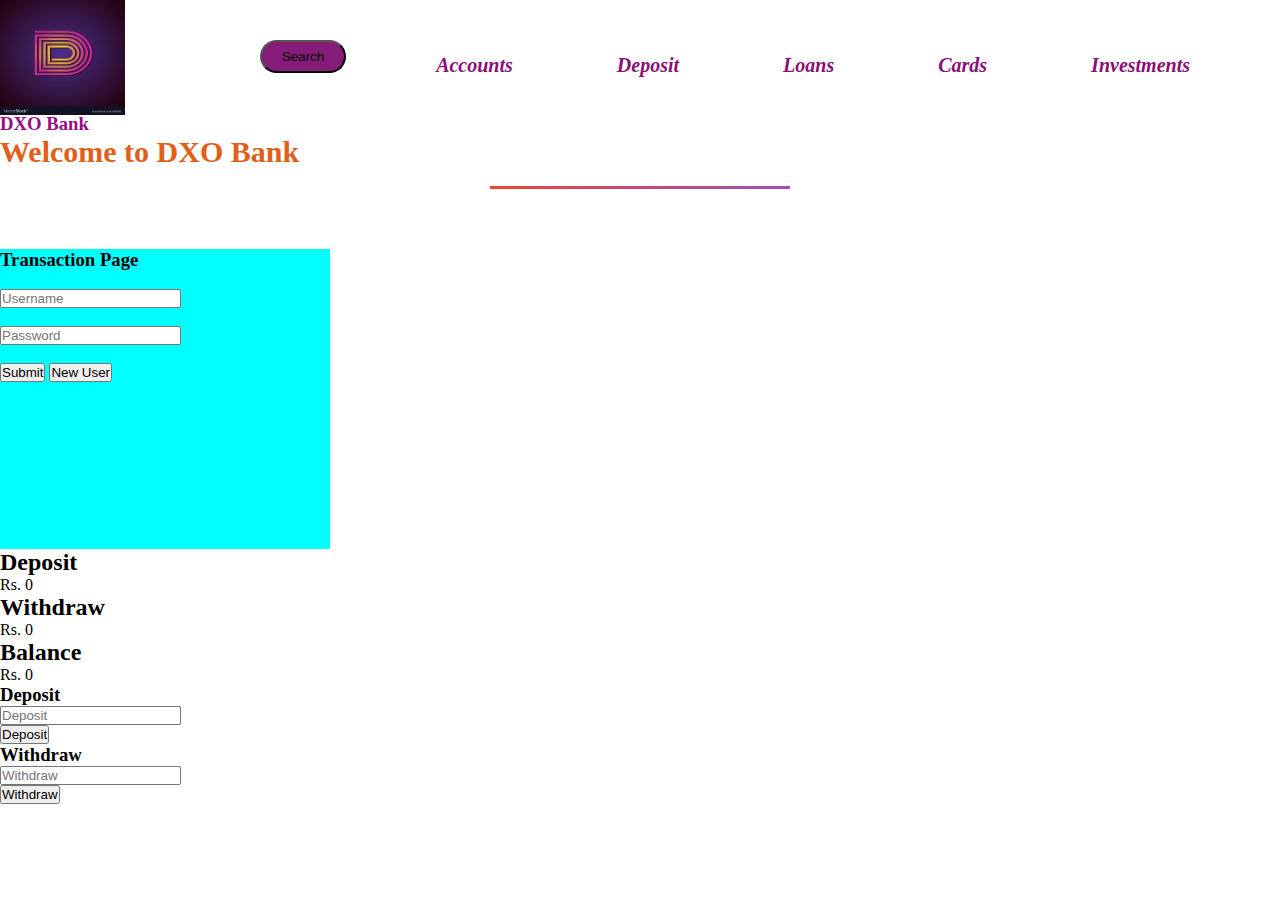
<file: index.html>
<!DOCTYPE html>
<html lang="en">
<head>
    <meta charset="UTF-8">
    <meta http-equiv="X-UA-Compatible" content="IE=edge">
    <meta name="viewport" content="width=device-width, initial-scale=1.0">
    <link href="https://cdn.jsdelivr.net/npm/bootstrap@5.1.3/dist/css/bootstrap.min.css" rel="stylesheet" integrity="sha384-1BmE4kWBq78iYhFldvKuhfTAU6auU8tT94WrHftjDbrCEXSU1oBoqyl2QvZ6jIW3" crossorigin="anonymous">
    <link href="style.css" rel="stylesheet" type="text/css">
    <title>DXO Bank</title>
</head>
<body>
    <header>  
        <nav>
            <img src="logo4.jpg" style="width: 125px; height: 115px;">
                <ul>
                    <li><a href="account.html"><b>Accounts</b></a></li>
                    <li><a href="deposit.html"><b>Deposit</b></a></li>
                    <li><a href="loan.html"><b>Loans</b></a></li>
                    <li><a href="cards.html"><b>Cards</b></a></li>
                    <li><a href="#"><b>Investments</b></a></li>
                </ul>
                <a class="search" href="#"><button>Search</button></a>
        </nav>
        <br> 
        <h3 style="color:rgb(152, 14, 131)"><b>DXO Bank</b></h3>
        <div id="login-area" class="mt-5">
        <h1 class="text-center" style="color:rgb(225, 95, 25)"><b>Welcome to DXO Bank</b></h1>
        <div id="login-box" class="container rounded p-5 shadow mt-5">
            <h3>Transaction Page</h3>
            <br>
            <input type="text" id="name" placeholder="Username">
            <br><br>
            <input type="password" id="pword" placeholder="Password">
            <br><br>
            <button id="submit-btn" class="btn btn-success">Submit</button>
            <button id="new-user" class="btn btn-danger">New User</button>
        </div>
        </div>
    
    </header>
    <div id="dashboard" class="d-none mt-5 container">
        <div class="d-flex justify-content-center">
            <div class="col-md-3 bg-info ms-5 p-4 rounded">
                <h2>Deposit</h2>
                <p class="fs-3">
                    Rs. <span id="deposit">0</span>
                </p>
            </div>
            <div class="col-md-3 bg-success ms-5 p-4 rounded">
                <h2>Withdraw</h2>
                <p class="fs-3">
                    Rs. <span id="withdraw">0</span>
                </p>
            </div>
            <div class="col-md-3 bg-primary ms-5 p-4 rounded">
                <h2>Balance</h2>
                <p class="fs-3">
                    Rs. <span id="balance">0</span>
                </p>
            </div> 
        </div>

        <div id="input-section" class="mt-5 d-flex justify-content-center">
            <div class="col-md-5 container rounded shadow p-4">
                <h3>Deposit</h3>
                <input type="number" class="form-control" id="deposit-input" placeholder="Deposit">
                <br>
                <button class="btn btn-success" id="deposit-btn">Deposit</button>
            </div>
            <div class="col-md-5 container rounded shadow p-4">
                <h3>Withdraw</h3>
                <input type="number" class="form-control" id="withdraw-input" placeholder="Withdraw">
                <br>
                <button class="btn btn-success" id="withdraw-btn">Withdraw</button>
            </div>
        </div>
   </div>

    <script src="./index.js"></script>
</body>
</html>
</file>
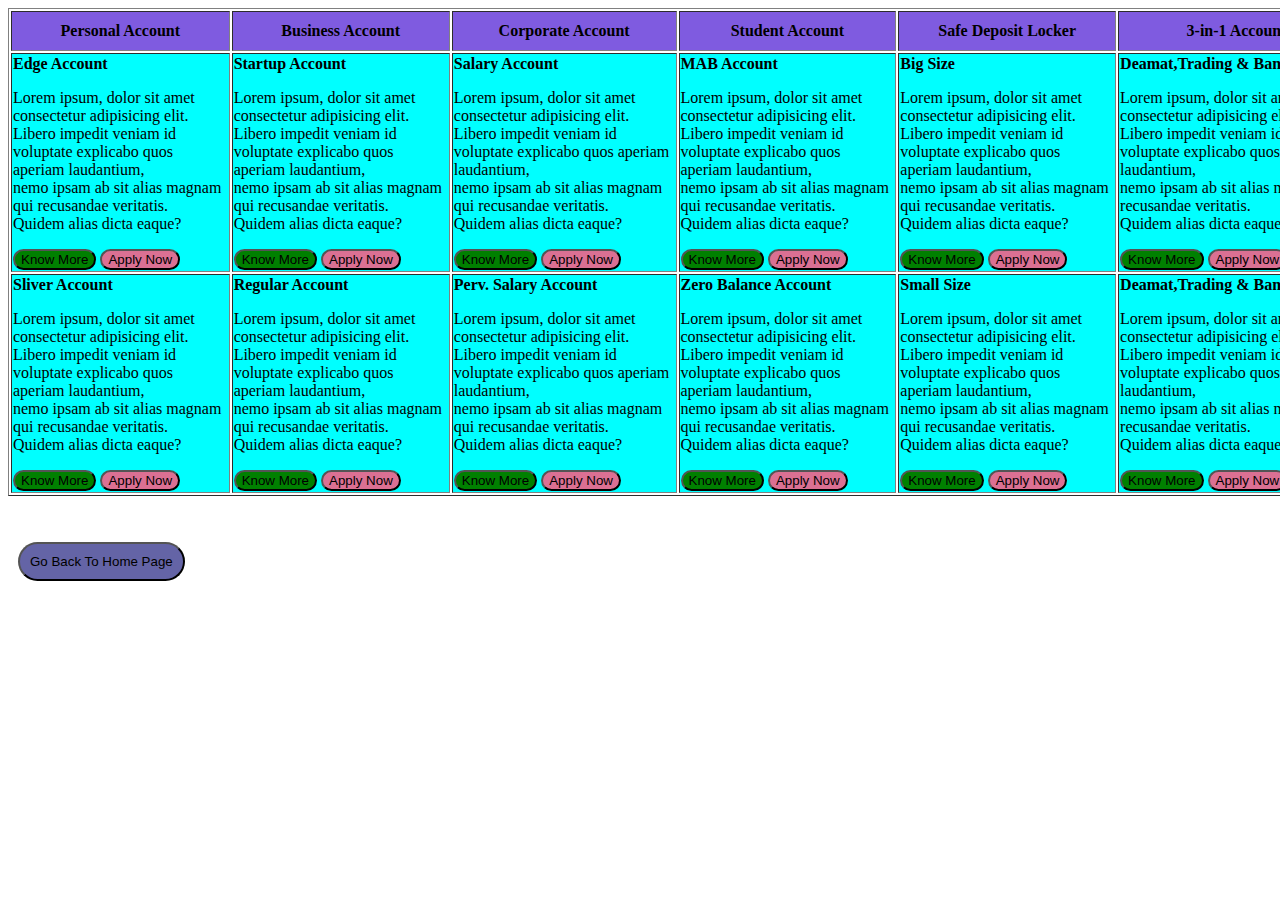
<file: account.html>
<!DOCTYPE html>
<html lang="en">
<head>
    <meta charset="UTF-8">
    <meta http-equiv="X-UA-Compatible" content="IE=edge">
    <meta name="viewport" content="width=device-width, initial-scale=1.0">
    <title>Type of Account</title>
    <style>
        #tr1 th{
            background-color: rgb(127, 91, 224);
            margin: 10px;
            padding: 10px;
        }
        #tr2 td{
            background-color: aqua;     
        }
        #tr3 td{
            background-color: aqua;
            background-position: center;
        }
        #main-page a button{
            background-color:rgb(100, 100, 166);
            margin: 10px;
            padding: 10px;
            border-radius: 50px;
        }
    </style>
</head>
<body>
    <table border="1" style="height: 100px; width: 1350px;">
        <tr id="tr1">
            <th>Personal Account</th>
            <th>Business Account</th>
            <th>Corporate Account</th>
            <th>Student Account</th>
            <th>Safe Deposit Locker</th>
            <th>3-in-1 Account</th>
        </tr>
        <tr id="tr2">
            <td><b>Edge Account</b>
                <p>Lorem ipsum, dolor sit amet consectetur adipisicing elit. <br>Libero impedit veniam id <br>voluptate explicabo quos aperiam laudantium, <br>nemo ipsam ab sit alias magnam qui recusandae veritatis.<br> Quidem alias dicta eaque?</p>
            <button style="background-color:green ;border-radius: 50px;">Know More</button>
            <button style="background-color: palevioletred;border-radius: 50px;">Apply Now</button>
            </td>
            <td><b>Startup Account</b>
                <p>Lorem ipsum, dolor sit amet consectetur adipisicing elit. <br>Libero impedit veniam id <br>voluptate explicabo quos aperiam laudantium, <br>nemo ipsam ab sit alias magnam qui recusandae veritatis.<br> Quidem alias dicta eaque?</p>
                <button style="background-color:green ;border-radius: 50px;">Know More</button>
                <button style="background-color: palevioletred;border-radius: 50px;">Apply Now</button>
                
            </td>
            <td><b>Salary Account</b>
                <p>Lorem ipsum, dolor sit amet consectetur adipisicing elit. <br>Libero impedit veniam id <br>voluptate explicabo quos aperiam laudantium, <br>nemo ipsam ab sit alias magnam qui recusandae veritatis.<br> Quidem alias dicta eaque?</p>
                <button style="background-color:green ;border-radius: 50px;">Know More</button>
                <button style="background-color: palevioletred;border-radius: 50px;">Apply Now</button>
                
            </td>
            <td><b>MAB Account</b>
                <p>Lorem ipsum, dolor sit amet consectetur adipisicing elit. <br>Libero impedit veniam id <br>voluptate explicabo quos aperiam laudantium, <br>nemo ipsam ab sit alias magnam qui recusandae veritatis.<br> Quidem alias dicta eaque?</p>
                <button style="background-color:green ;border-radius: 50px;">Know More</button>
                <button style="background-color: palevioletred;border-radius: 50px;">Apply Now</button>
                
            </td>
            <td><b>Big Size</b>
                <p>Lorem ipsum, dolor sit amet consectetur adipisicing elit. <br>Libero impedit veniam id <br>voluptate explicabo quos aperiam laudantium, <br>nemo ipsam ab sit alias magnam qui recusandae veritatis.<br> Quidem alias dicta eaque?</p>
                <button style="background-color:green ;border-radius: 50px;">Know More</button>
                <button style="background-color: palevioletred;border-radius: 50px;">Apply Now</button>
                
            </td>
            <td><b>Deamat,Trading & Bank Account</b>
                <p>Lorem ipsum, dolor sit amet consectetur adipisicing elit. <br>Libero impedit veniam id <br>voluptate explicabo quos aperiam laudantium, <br>nemo ipsam ab sit alias magnam qui recusandae veritatis.<br> Quidem alias dicta eaque?</p>
                <button style="background-color:green ;border-radius: 50px;">Know More</button>
                <button style="background-color: palevioletred;border-radius: 50px;">Apply Now</button>
                </td>
        </tr>
        <tr id="tr3">
            <td><b>Sliver Account</b>
                <p>Lorem ipsum, dolor sit amet consectetur adipisicing elit. <br>Libero impedit veniam id <br>voluptate explicabo quos aperiam laudantium, <br>nemo ipsam ab sit alias magnam qui recusandae veritatis.<br> Quidem alias dicta eaque?</p>
                <button style="background-color:green ;border-radius: 50px;">Know More</button>
                <button style="background-color: palevioletred;border-radius: 50px;">Apply Now</button>
                
            </td>
            <td><b>Regular Account</b>
                <p>Lorem ipsum, dolor sit amet consectetur adipisicing elit. <br>Libero impedit veniam id <br>voluptate explicabo quos aperiam laudantium, <br>nemo ipsam ab sit alias magnam qui recusandae veritatis.<br> Quidem alias dicta eaque?</p>
                <button style="background-color:green ;border-radius: 50px;">Know More</button>
                <button style="background-color: palevioletred;border-radius: 50px;">Apply Now</button>
                
            </td>
            <td><b>Perv. Salary Account</b>
                <p>Lorem ipsum, dolor sit amet consectetur adipisicing elit. <br>Libero impedit veniam id <br>voluptate explicabo quos aperiam laudantium, <br>nemo ipsam ab sit alias magnam qui recusandae veritatis.<br> Quidem alias dicta eaque?</p>
                <button style="background-color:green ;border-radius: 50px;">Know More</button>
                <button style="background-color: palevioletred;border-radius: 50px;">Apply Now</button>
                
            </td>
            <td><b>Zero Balance Account</b>
                <p>Lorem ipsum, dolor sit amet consectetur adipisicing elit. <br>Libero impedit veniam id <br>voluptate explicabo quos aperiam laudantium, <br>nemo ipsam ab sit alias magnam qui recusandae veritatis.<br> Quidem alias dicta eaque?</p>
                <button style="background-color:green ;border-radius: 50px;">Know More</button>
                <button style="background-color: palevioletred;border-radius: 50px;">Apply Now</button>
                
            </td>
            <td><b>Small Size</b>
                <p>Lorem ipsum, dolor sit amet consectetur adipisicing elit. <br>Libero impedit veniam id <br>voluptate explicabo quos aperiam laudantium, <br>nemo ipsam ab sit alias magnam qui recusandae veritatis.<br> Quidem alias dicta eaque?</p>
                <button style="background-color:green ;border-radius: 50px;">Know More</button>
                <button style="background-color: palevioletred;border-radius: 50px;">Apply Now</button>
                
            </td>
            <td><b>Deamat,Trading & Bank Account</b>
                <p>Lorem ipsum, dolor sit amet consectetur adipisicing elit. <br>Libero impedit veniam id <br>voluptate explicabo quos aperiam laudantium, <br>nemo ipsam ab sit alias magnam qui recusandae veritatis.<br> Quidem alias dicta eaque?</p>
                <button style="background-color:green ;border-radius: 50px;">Know More</button>
                <button style="background-color: palevioletred;border-radius: 50px;">Apply Now</button>
                
            </td>
        </tr>

        </tr>
    </table>
    <br><br> 
    <div id="main-page">
        <a href="index.html"><button>Go Back To Home Page</button></a>
    </div>
</body>
</html>
</file>
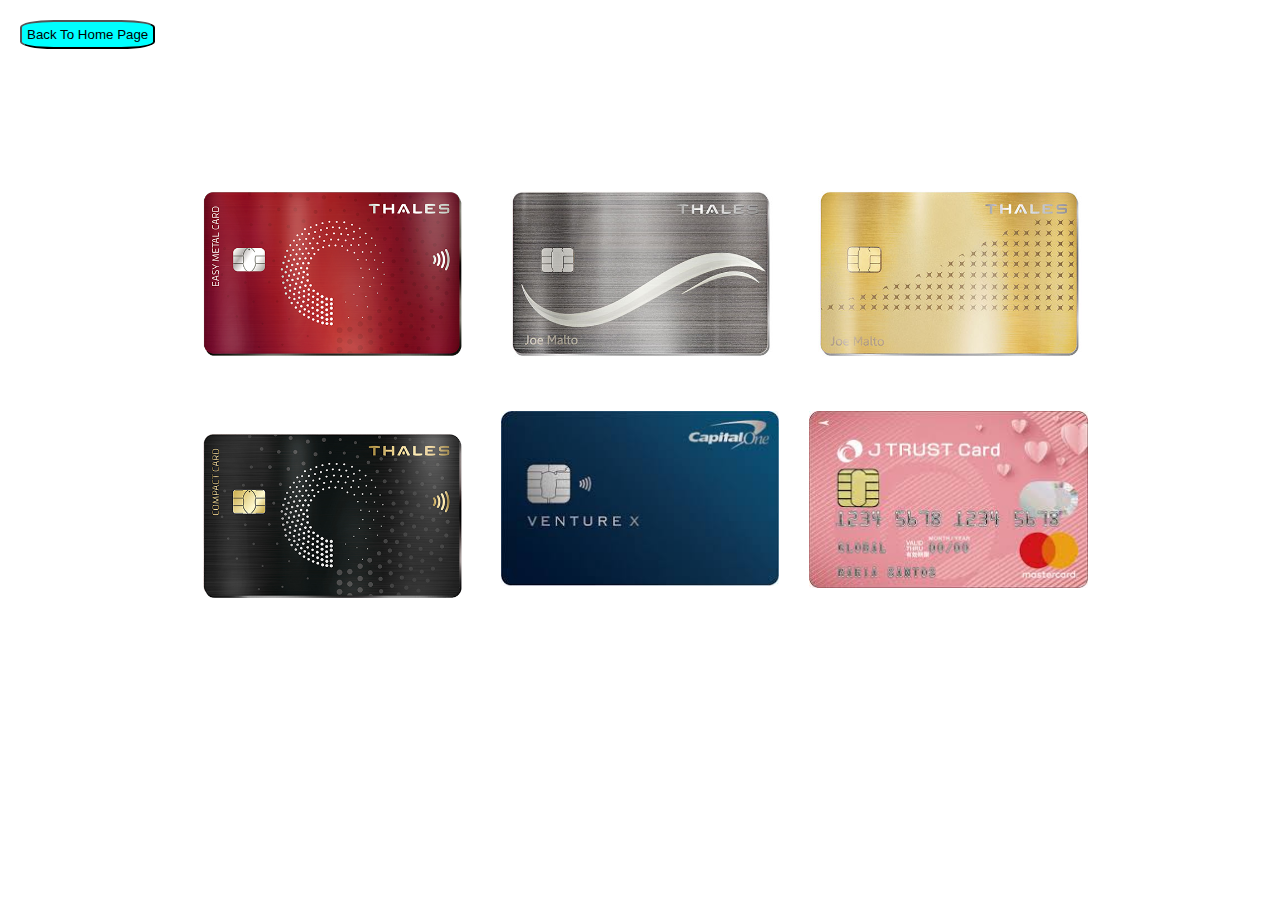
<file: cards.html>
<!DOCTYPE html>
<html lang="en">
<head>
    <meta charset="UTF-8">
    <meta http-equiv="X-UA-Compatible" content="IE=edge">
    <meta name="viewport" content="width=device-width, initial-scale=1.0">
    <link href="style.css" rel="stylesheet" type="text/css">
    <title>cards</title>

</head>
<body>
    <a href="index.html"><button style="margin: 20px; border-radius: 25%; padding: 5px; background: aqua;"> Back To Home Page</button></a>

    <div class="full-img" id="fullImgBox">
        <img src="Easy-metal-card_0.png" id="fullImg">
        <span onclick="closeFullImg()">x</span>
    </div>
<div class="img-gallery">
    <img src="Easy-metal-card_0.png" onclick="openFullImg(this.src)">
    <img src="Full-metal-card.jpg" onclick="openFullImg(this.src)">
    <img src="Hybrid-metal-card.jpg"  onclick="openFullImg(this.src)">
    <img src="Compact-card.png"  onclick="openFullImg(this.src)">
    <img src="images (1).jpg"  onclick="openFullImg(this.src)">
    <img src="images.jpg"  onclick="openFullImg(this.src)">
</div>

<script>
    var fullImgBox=document.getElementById("fullImgBox");
    var fullImg=document.getElementById("fullImg");

    function openFullImg(pic){
        fullImgBox.style.display="flex";
        fullImg.src=pic;
    }
    function closeFullImg (){
        fullImgBox.style.display="none"
    }
</script>

</body>
</html>
</file>
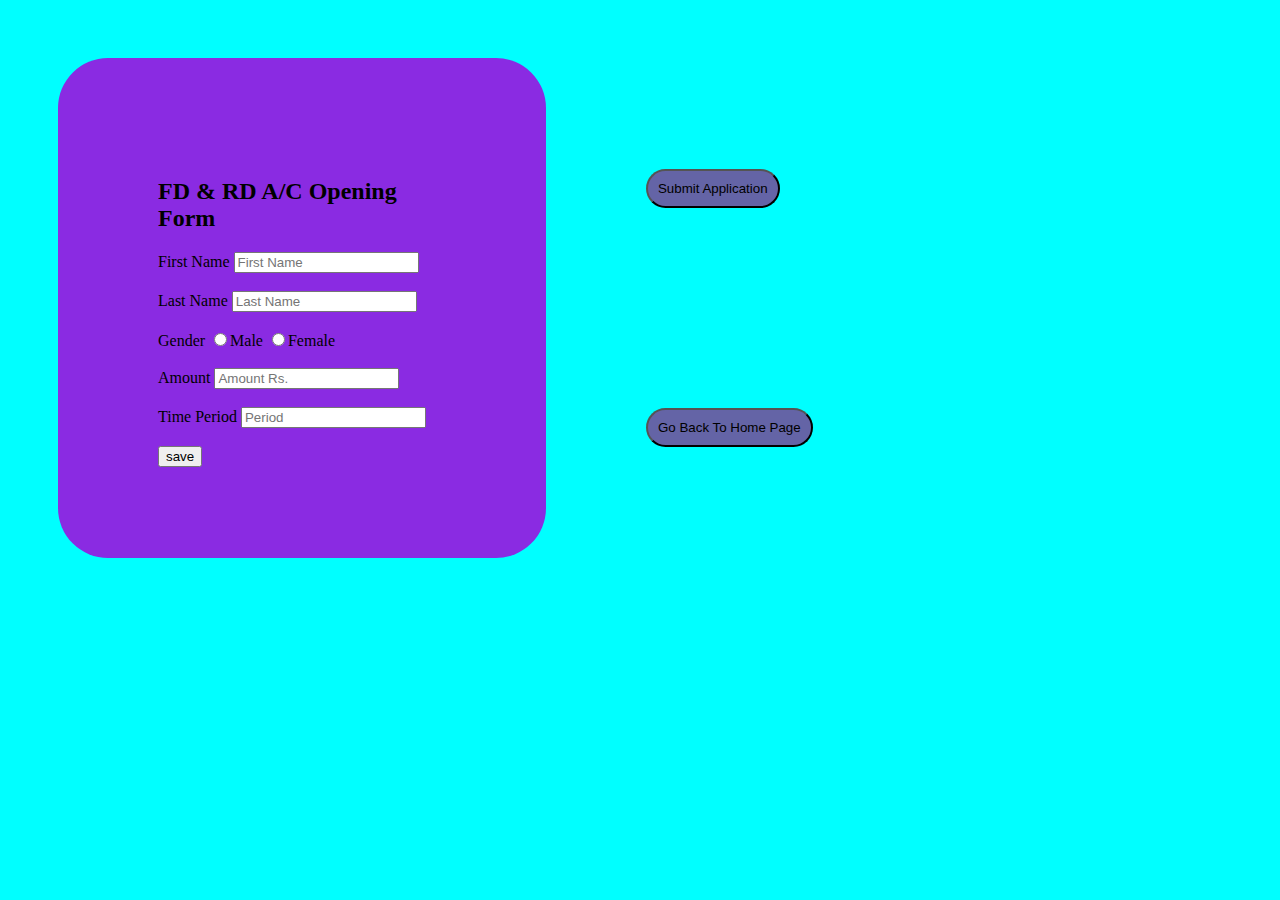
<file: deposit.html>
<!DOCTYPE html>
<html lang="en">
<head>
    <meta charset="UTF-8">
    <meta http-equiv="X-UA-Compatible" content="IE=edge">
    <meta name="viewport" content="width=device-width, initial-scale=1.0">
    <title>deposits</title>
    <style>
        body{
            background-color: aqua;
            display: flex;
            justify-content: center;
            align-items: center;
            padding: 50px;
        }
        #form-container{
            background-color: blueviolet;
            padding: 100px;
            border-radius: 50px;
            height: 300px;
            width: 300px;
            

        }
        #main-page a button{
            background-color:rgb(100, 100, 166);
            padding: 10px;
            margin: 100px;
            border-radius: 50px;
            
        }
    </style>
</head>
<body>
    <div id="form-container">
        <h2>FD & RD A/C Opening Form</h2>
        <form action="#" onsubmit="return validation()">
            <label>First Name</label>
            <input type="text" placeholder="First Name" id="fname">
            <span id="name"></span><br><br>
            <label>Last Name</label>
            <input type="text" placeholder="Last Name" id="lname">
            <span id="nam"></span><br><br>
            <label>Gender</label>
            <input type="radio" name="Gender">Male
            <input type="radio" name="Gender">Female
            <br><br>
            <label>Amount</label>
            <input type="number" placeholder="Amount Rs." id="amount">
            <span id="rupe"></span><br><br>
            <label>Time  Period</label>
            <input type="number" placeholder="Period" id="time">
            <span id="num"></span><br><br>
            <input type="submit" value="save">
        </form>
    </div>
    <div id="main-page">
        <a href="submit.html"><button>Submit Application</button></a>
        <a href="index.html"><button>Go Back To Home Page</button></a>
    </div>
    <script type="text/javascript">

       function validation(){
        var fname=document.getElementById('fname').value;
        var lname=document.getElementById('lname').value;
        var amount=document.getElementById('amount').value;
        var time=document.getElementById('time').value;

        if (fname==""){
            document.getElementById('name').innerHTML="Please fill the name";
            return false;
        }   
        if ((fname.length<=2) || (fname.length>20)){
            document.getElementById('name').innerHTML="Fiirst name must be between 2 to 20";
            return false;
        }
        if(!isNaN(fname)){
            document.getElementById('name').innerHTML="Only characters are allowed";
            return false;
        }
        
        if (lname==""){
            document.getElementById('nam').innerHTML="Please fill the name";
            return false;
        }
        if ((lname.length<=2) || (lname.length>20)){
            document.getElementById('nam').innerHTML="last name must be between 2 to 20";
            return false;
        }
        if(!isNaN(lname)){
            document.getElementById('nam').innerHTML="Only characters are allowed";
            return false;
        }
        if (amount==""){
            document.getElementById('rupe').innerHTML="Please fill the amount";
            return false;
        }
        if(isNaN(amount)){
            document.getElementById('rupe').innerHTML="Only digits allowed";
            return false;
        }
        if (time==""){
            document.getElementById('num').innerHTML="Please fill the period";
            return false;
        }
        if(isNaN(time)){
            document.getElementById('num').innerHTML="Only digits allowed";
            return false;
        }

       }


    </script>
</body>
</html>
</file>
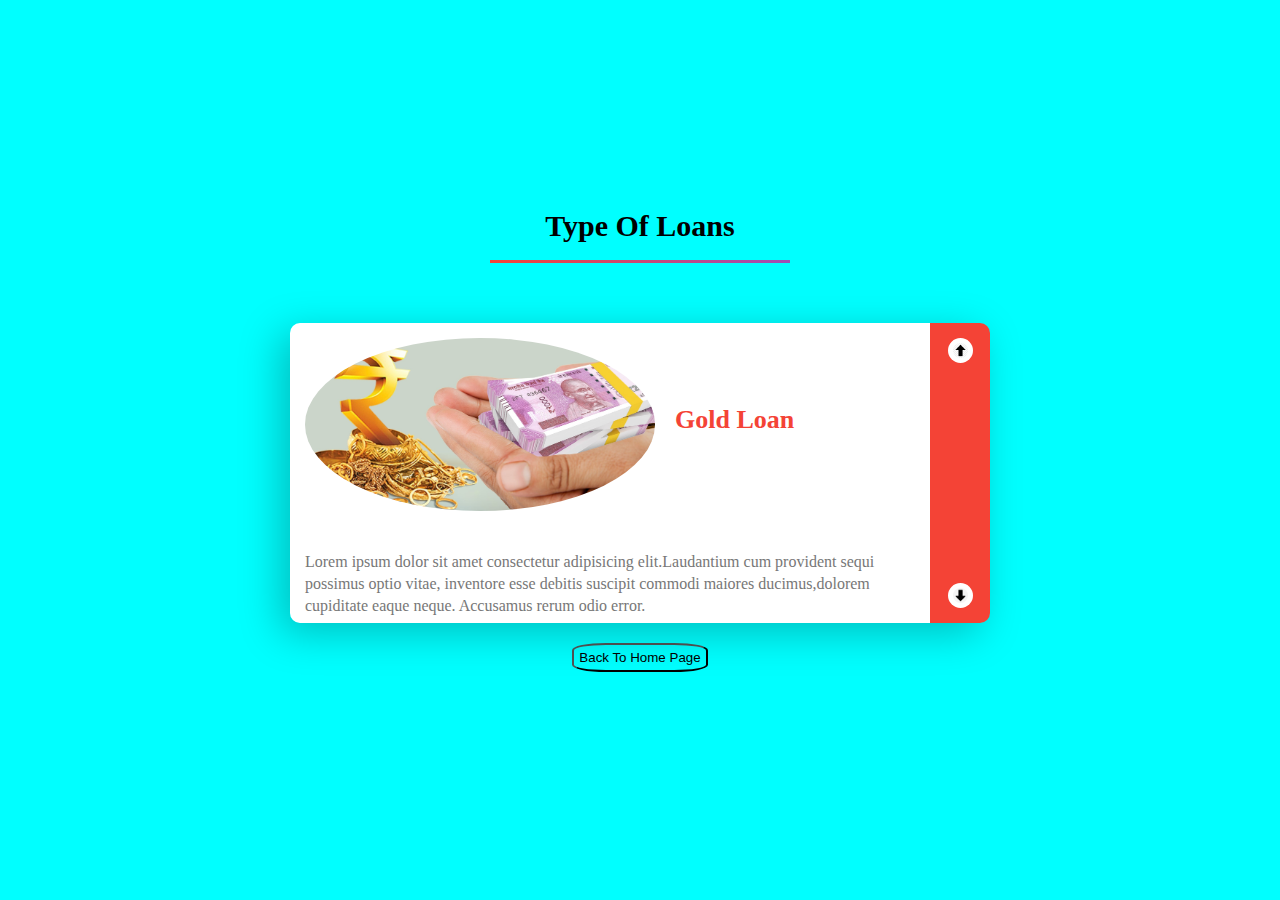
<file: loan.html>
<!DOCTYPE html>
<html lang="en">
<head>
    <meta charset="UTF-8">
    <meta http-equiv="X-UA-Compatible" content="IE=edge">
    <meta name="viewport" content="width=device-width, initial-scale=1.0">
    <link href="style.css" rel="stylesheet">
    <title>loan</title>
</head>
<body>
    <div class="hero">
         <h1>Type Of Loans</h1>
         <div class="loans">
            <div id="slide">
                <div class="card">
                    <div class="profile"> 
                       <img src="gold-loan.jpg">
                       <div>
                           <h3>Gold Loan</h3>
                    </div>
                </div>
                <p>Lorem ipsum dolor sit amet consectetur adipisicing elit.Laudantium cum provident sequi <br>possimus optio vitae, inventore esse debitis suscipit commodi maiores ducimus,dolorem <br>cupiditate eaque neque. Accusamus rerum odio error.</p>
                </div>
                <div class="card">
                    <div class="profile"> 
                       <img src="business.jpg">
                       <div>
                           <h3>Business Loan</h3>
                    </div>
                </div>
                <p>Lorem ipsum dolor sit amet consectetur adipisicing elit.Laudantium cum provident sequi <br>possimus optio vitae, inventore esse debitis suscipit commodi maiores ducimus,dolorem <br>cupiditate eaque neque. Accusamus rerum odio error.</p>
                </div>
                <div class="card">
                    <div class="profile"> 
                       <img src="auto-loans.jpg">
                       <div>
                           <h3>AUTO Loan</h3>
                    </div>
                </div>
                <p>Lorem ipsum dolor sit amet consectetur adipisicing elit.Laudantium cum provident sequi <br>possimus optio vitae, inventore esse debitis suscipit commodi maiores ducimus,dolorem <br>cupiditate eaque neque. Accusamus rerum odio error.</p>
                </div>
                <div class="card">
                    <div class="profile"> 
                       <img src="home-loan.jpg">
                       <div>
                           <h3>Home Loan</h3>
                    </div>
                </div>
                <p>Lorem ipsum dolor sit amet consectetur adipisicing elit.Laudantium cum provident sequi <br>possimus optio vitae, inventore esse debitis suscipit commodi maiores ducimus,dolorem <br>cupiditate eaque neque. Accusamus rerum odio error.</p>
                </div>
            </div>

            <div class="sidebar">
                <img src="up.jpg" id="upArrow">
                <img src="downarrow.jpg" id="downArrow">

            </div>
         </div>
         <a href="index.html"><button style="margin: 20px; border-radius: 25%; padding: 5px; background: aqua;"> Back To Home Page</button></a>

    </div>
    <script>
        var slide=document.getElementById("slide");
        var upArrow=document.getElementById("upArrow");
        var downArrow=document.getElementById("downArrow");

        let x=0;
        downArrow.onclick=function(){
            if(x>"-900"){
            x=x-300;
            slide.style.top=x+"px";    
            }    
        }
        upArrow.onclick=function(){
            if(x < 0){
            x=x+300;
            slide.style.top=x+"px";    
            }   
        }
    </script>

</body>
</html>
</file>
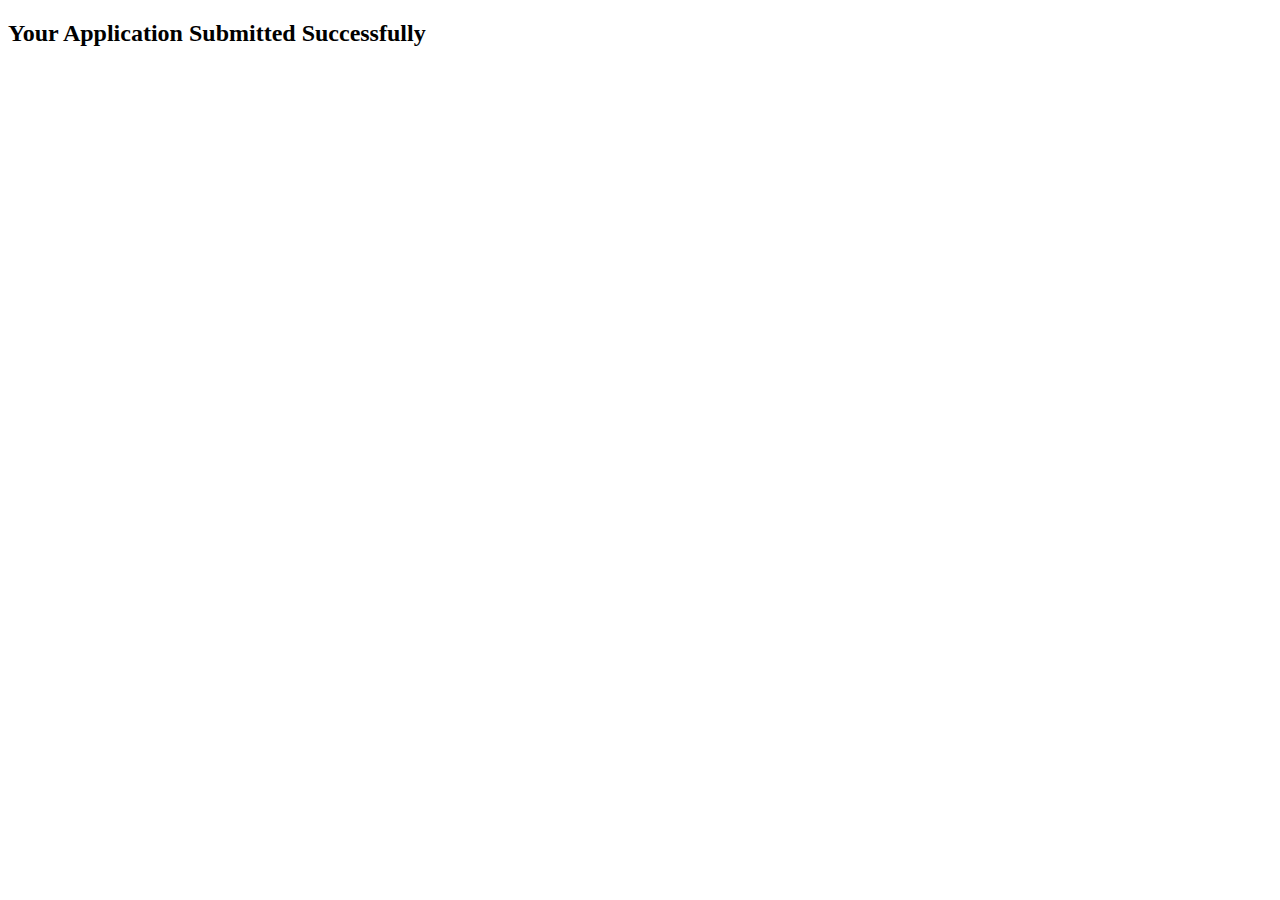
<file: submit.html>
<!DOCTYPE html>
<html lang="en">
<head>
    <meta charset="UTF-8">
    <meta http-equiv="X-UA-Compatible" content="IE=edge">
    <meta name="viewport" content="width=device-width, initial-scale=1.0">
    <title>submit page</title>
</head>
<body>
    <h2>Your Application Submitted Successfully</h2>
</body>
</html>
</file>
<file: style.css>
*{
    margin: 0;
    padding: 0;
    box-sizing: border-box;
    list-style: none;
    
}
header {
    justify-content: space-between;
    align-items: center;
    
}
nav{
    height: 95px;

}
.background-image{
    background-image: url('bg.jpg');
    background-size: cover;
    background-repeat: no-repeat;
    height: 100vh;
    width: 100vw;
}
nav ul{
    float:right;
    margin-right: 40px;
    overflow: auto;
    
}
nav ul li{
    display: inline-block;
    line-height: 30px;
    margin: 10px 10px;
    font-style: italic;
}
nav ul li a{
    color:rgb(139, 15, 116);
    font-size:20px;
    text-decoration: none;
}
#login-box{
    width: 330px;
    height: 300px;
    background-color: aqua;
}
nav a{
    float: right;
    padding: 40px;
}
nav button{
    background-color:rgb(132, 28, 120);
    padding: 7px 20px;
    border-radius: 50px;
}
.img-gallery{
    width: 70%;
    margin: 100px auto 50px;
    display: grid;
    grid-template-columns: repeat(auto-fit,minmax(250px,1fr));
    grid-gap: 30px;

}
.img-gallery img{
    width: 100%;
    cursor: pointer;
}
.img-gallery img:hover{
    transform: scale(0.8) rotate(-15deg);
    border-radius: 20px;
    box-shadow: 0 32px 75px rgba(68, 77,136,0.2);
}
.full-img{
    width: 100%;
    height: 100vh;
    background: rgba(0,0,0,0.9);
    position: fixed;
    top: 0;
    left: 0;
    display: none;
    align-items: center;
    justify-content: center;
    z-index: 100;
}
.full-img img{
    width: 90%;
    max-width: 500px;
}
.full-img span{
    position: absolute;
    top: 5%;
    right: 5%;
    font-size: 30px;
    color: aliceblue;
    cursor: pointer;
}
.hero{
    width: 100%;
    height: 100vh;
    background-color: aqua;
    display: flex;
    flex-direction: column;
    align-items: center;
    justify-content: center;

}
h1{
    font-size: 30px;
    position: relative;
    margin-bottom: 80px;
}
h1::after{
    content: '';
    width: 300px;   
    height: 3px;
    background: linear-gradient(to right,#f44336,#9f4db5);
    position: absolute;
    bottom: -20px;
    left: 50%;
    transform: translate(-50%);
}
.loans{
    width: 90%;
    max-width: 700px;
    height: 300px;
    border-radius: 10px;
    box-shadow: -10px 10px 40px rgba(0,0,0,0.25);
    position: relative;
    overflow: hidden;
}
.card{
    height: 300px;
    padding: 15px;
    color: #777;
    line-height: 22px;
    box-shadow: border-box;
    background: #fff;
    position: relative;
}
.profile{
    display: flex;
    align-items: center;
    margin-bottom: 40px;
}
.profile img{
    width: 350px;
    border-radius: 50%;
    margin-right: 20px;
}
.profile h3{
    font-size: 26px;
    color: #f44336;
    margin-bottom: 8px;
}
#slide{
    width: 100%;
    padding-right: 60px;
    box-sizing: border-box;
    position: absolute;
    top:0;
    left:0;
    transition: 0.5s;
}
.sidebar{
    width: 60px;
    height: 100%;
    padding: 15px 0;
    box-sizing: border-box;
    background: #f44336;
    position: absolute;
    top:0;
    right:0;
    display: flex;
    flex-direction: column;
    justify-content: space-between;
    align-items: center;
}
.sidebar img{
    width: 25px;
    padding: 5px;
    background: #fff;
    border-radius: 50%;
    cursor: pointer;
}
</file>
